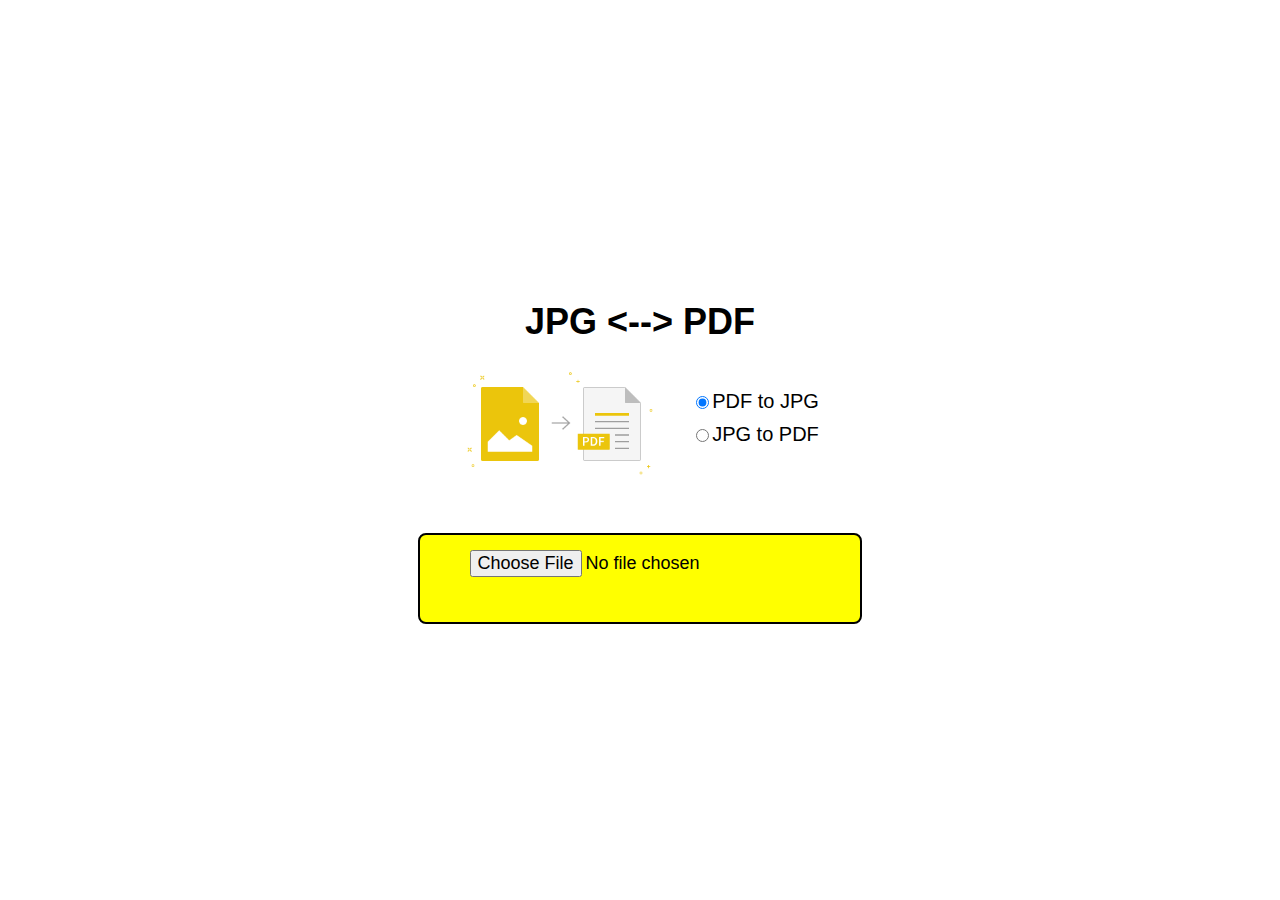
<file: Main.html>
<!DOCTYPE html>
<html lang="en">
<head>
<meta charset="UTF-8" />
<meta name="viewport" content="width=device-width, initial-scale=1.0"/>
<title>JPG <--> PDF</title>
<style>
    body {
        font-family: Arial, sans-serif;
        display: flex;
        flex-direction: column;
        align-items: center;
        justify-content: center; /* Center both vertically and horizontally */
        min-height: 100vh;
        margin: 0;
        padding: 20px;
        box-sizing: border-box;
    }
    .container {
        text-align: center;
        width: 60%;
        max-width: 700px;
        display: flex;
        flex-direction: column;
        align-items: center;
    }
    h1 {
        font-size: 36px;
        margin-bottom: 20px;
    }
    .image-section {
        display: flex;
        justify-content: center; /* Center horizontally */
        align-items: center;
        gap: 30px; /* Spacing between image and radio group */
        margin-bottom: 30px;
        flex-wrap: wrap; /* Wrap on small screens if needed */
    }
    /* Increased image size */
    .image-section img {
        width: 200px;
    }
    /* Make radio buttons and labels more compact and centered */
    .radio-group {
        display: flex;
        flex-direction: column;
        align-items: flex-start;
        font-size: 20px;
    }
    .radio-label {
        display: flex;
        align-items: center;
        margin-bottom: 10px;
        white-space: nowrap;
    }
    /* Style the file uploader with yellow background and black border */
    .uploader {
        display: flex;
        flex-direction: column;
        align-items: center;
        background-color: yellow;
        border: 2px solid black;
        padding: 15px 20px;
        border-radius: 8px;
        width: 80%;
        max-width: 400px;
        margin-top: 20px;
    }
    #file-uploader {
        font-size: 18px;
        margin-bottom: 10px;
    }
    #error-message {
        color: red;
        font-weight: bold;
        min-height: 20px;
        text-align: center;
    }
</style>
</head>
<body>

<div class="container">
    <h1>JPG &lt;--&gt; PDF</h1>
    <div class="image-section">
        <img src="pic2pdf_image.png" alt="Conversion Image" />
        <div class="radio-group">
            <label class="radio-label">
                <input type="radio" name="conversion" value="pdf-to-jpg" checked />
                PDF to JPG
            </label>
            <label class="radio-label">
                <input type="radio" name="conversion" value="jpg-to-pdf" />
                JPG to PDF
            </label>
        </div>
    </div>
    <div class="uploader">
        <input type="file" id="file-uploader" />
        <div id="error-message"></div>
    </div>
</div>

<script>
const fileInput = document.getElementById('file-uploader');
const errorMessage = document.getElementById('error-message');
const fileNameDisplay = document.getElementById('file-name-display');

function getConversionType() {
    return document.querySelector('input[name="conversion"]:checked').value;
}

function uploadAndConvertFile(file) {
    errorMessage.textContent = '';
    if (!file) return;
    const fileName = file.name.toLowerCase();
    const extension = fileName.substring(fileName.lastIndexOf('.') + 1);
    const conversionType = getConversionType();

    // Validate client-side
    if (conversionType === 'pdf-to-jpg' && extension !== 'pdf') {
        errorMessage.textContent = 'Error: Please upload a .pdf file.';
        return;
    }
    if (conversionType === 'jpg-to-pdf' && extension !== 'jpg') {
        errorMessage.textContent = 'Error: Please upload a .jpg file.';
        return;
    }

    // Prepare form data
    const formData = new FormData();
    formData.append('file', file);
    formData.append('conversionType', conversionType);

    // Send to backend
    fetch('/convert', {  // Adjust URL as needed
        method: 'POST',
        body: formData
    })
    .then(response => {
        if (!response.ok) throw new Error('Conversion failed.');
        return response.blob(); // expecting file blob in response
    })
    .then(blob => {
        // Create a link to download the converted file
        const url = window.URL.createObjectURL(blob);
        const a = document.createElement('a');
        a.href = url;

        // Set filename based on conversion
        let downloadFilename = '';
        if (getConversionType() === 'pdf-to-jpg') {
            downloadFilename = 'converted.jpg';
        } else {
            downloadFilename = 'converted.pdf';
        }
        a.download = downloadFilename;
        document.body.appendChild(a);
        a.click();
        a.remove();
        window.URL.revokeObjectURL(url);
    })
    .catch(error => {
        errorMessage.textContent = error.message;
    });
}

// Show filename when selected
fileInput.addEventListener('change', () => {
    errorMessage.textContent = '';
    const file = fileInput.files[0];
    if (file) {
        fileNameDisplay.textContent = `Selected file: ${file.name}`;
        // Optional: auto-upload upon selection
        uploadAndConvertFile(file);
    } else {
        fileNameDisplay.textContent = '';
    }
});

// Switch conversion type
document.querySelectorAll('input[name="conversion"]').forEach(rb => {
    rb.addEventListener('change', () => {
        // Clear previous selection
        fileInput.value = '';
        fileNameDisplay.textContent = '';
        errorMessage.textContent = '';
    });
});
</script>

</body>
</html>
</file>
